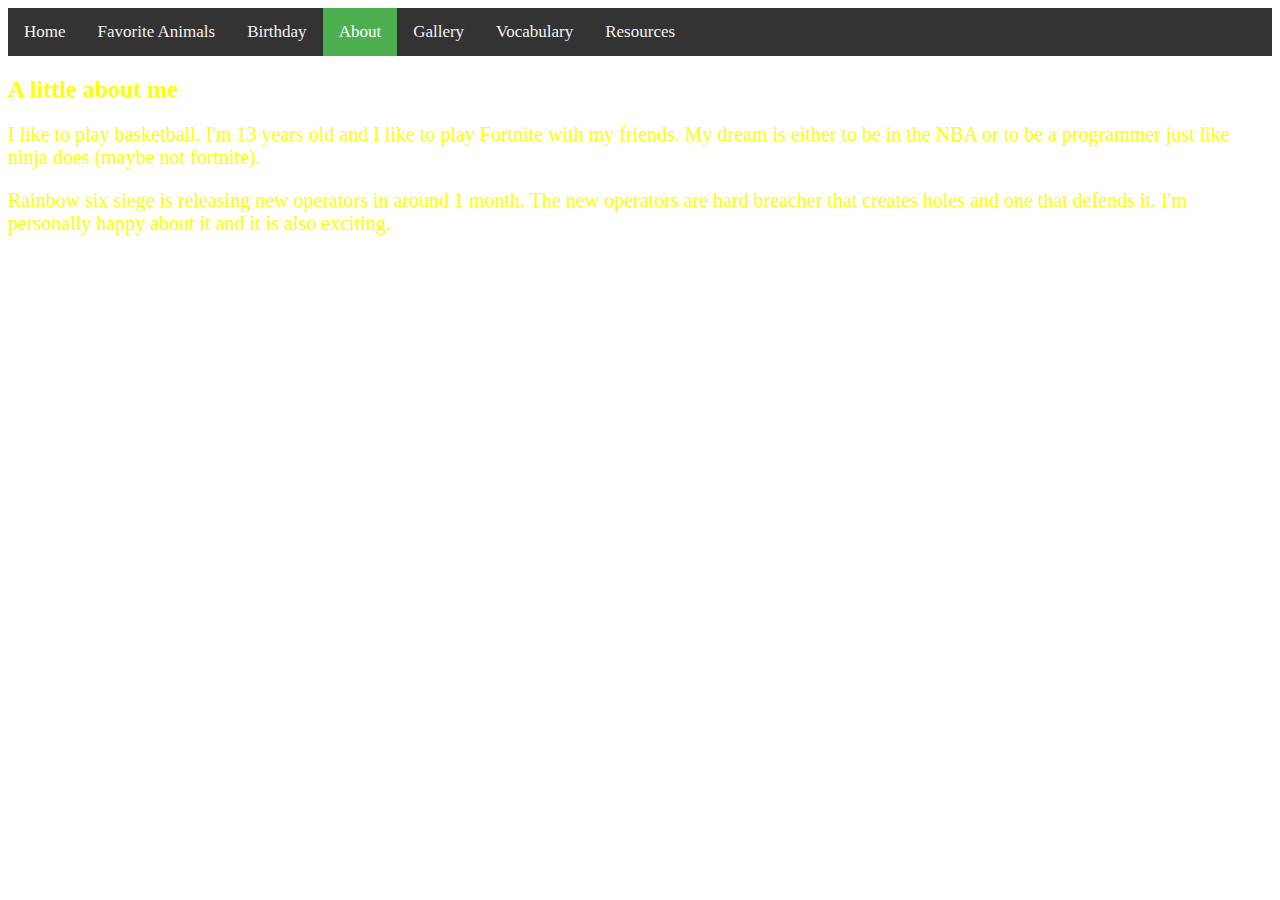
<file: about.html>
<!DOCTYPE html>
<html>
  <head>
	<title>About</title>
    <link rel="stylesheet" type="text/css" href="styles.css">
    <style>
	    h1 {
	  	  color: red; 
	    }
      body{
        color: yellow;
        background: url("http://images.pushsquare.com/news/2017/09/rainbow_six_sieges_ps4_patch_is_busting_entire_ps4_consoles/large.jpg");
        background-repeat: repeat-x;
      }
    </style>
  </head>
  <body>
    <!--Navbar -->
    <div class="topnav">
      <a href="index.html">Home</a>
      <a href="favoriteAnimal.html">Favorite Animals</a>
      <a href="brandon.html">Birthday</a>
      <a class="active" href="about.html">About</a>
      <a href="gallery.html">Gallery</a>
      <a href="vocabulary.html">Vocabulary</a>
      <a href="resources.html">Resources</a>
    </div>

    <h2>A little about me</h2>
    <p>I like to play basketball. I'm 13 years old and I like to play Fortnite with my friends. My dream is either to be in the NBA or to be a programmer just like ninja does (maybe not fortnite).</p> 
    <p>Rainbow six siege is releasing new operators in around 1 month. The new operators are hard breacher that creates holes and one that defends it. I'm personally happy about it and it is also exciting.</p>
  </body>
</html>
</file>
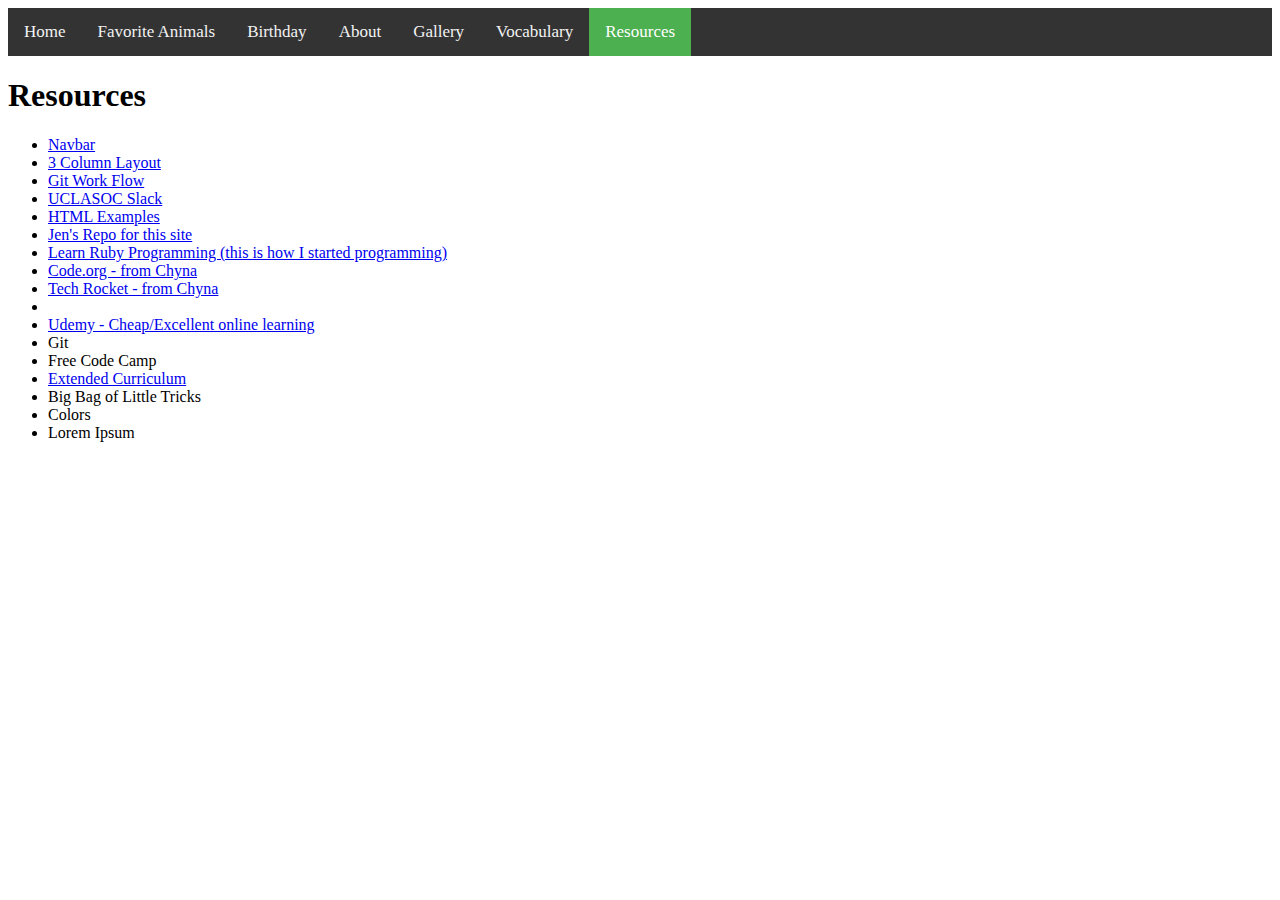
<file: resources.html>
<!DOCTYPE HTMl>	
<html>
  <head>
    <title>Resources </title>
    <link rel="stylesheet" type="text/css" href="styles.css">
    <style>
    </style>
  </head>

  <body>
    <!--Navbar -->
    <div class="topnav">
      <a href="index.html">Home</a>
      <a href="favoriteAnimal.html">Favorite Animals</a>
      <a href="brandon.html">Birthday</a>
      <a href="about.html">About</a>
      <a href="gallery.html">Gallery</a>
      <a href="vocabulary.html">Vocabulary</a>
      <a class="active" href="resources.html">Resources</a>
    </div>

    <h1>Resources</h1>
    <ul>
      <li><a href="https://www.w3schools.com/css/css_navbar.asp">Navbar</a></h3></li>
      <li><a href="https://www.w3schools.com/howto/howto_css_three_columns.asp">3 Column Layout</a></li>
      <li><a href="https://git-with-jendiamond.herokuapp.com/static/gitworkflow">Git Work Flow</a></li>
      <li><a href="https://uclasoc.slack.com">UCLASOC Slack</a></li>
      <li><a href="http://www.htmldog.com/examples/">HTML Examples</a></li>
      <li><a href="https://github.com/ucla-soc-2018/jendiamond_ucla-soc">Jen's Repo for this site</a></li>
      <li><a href="https://pine.fm/LearnToProgram">Learn Ruby Programming (this is how I started programming)</a></li>
      <li><a href="https://code.org/">Code.org - from Chyna</a></li>
      <li><a href="https://techrocket.com/coding">Tech Rocket - from Chyna</a></li>
      <li><a href="https://www.playcodemonkey.com/hour-of-code/python-chatbot/course#1"></li>
      <li><a href="https://www.udemy.com/">Udemy - Cheap/Excellent online learning</a></li>
      <li><a href="https://youtu.be/CkUdhyuRHws"></a>Git</li>
      <li><a href="https://medium.freecodecamp.org"></a>Free Code Camp</li>
      <li><a href="https://gist.github.com/jendiamond/e677afe3c63a1fd9f265573e812c7adc">Extended Curriculum</a></li>
      <li><a href="https://gist.github.com/jendiamond/1d8194e4d89a2eff4411ba9bb34b2020"></a>Big Bag of Little Tricks</li>
      <li><a href="http://www.december.com/html/spec/color.html"></a>Colors</li>
      <li><a href="http://rubywithjendiamond.blogspot.com/2014/06/lorem-ipsum.html"></a>Lorem Ipsum</li>
    </ul>
  </body>
</html>
</file>
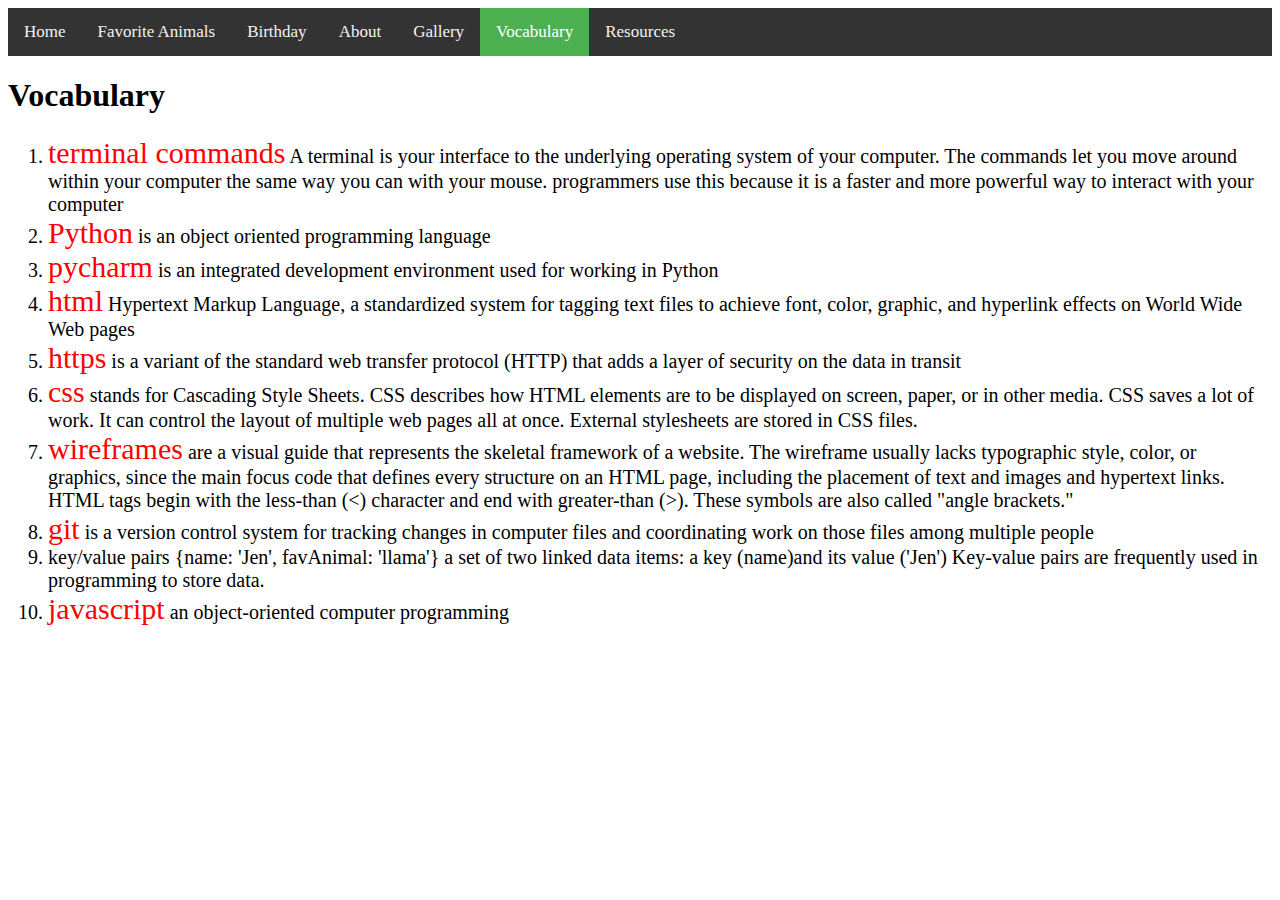
<file: vocabulary.html>
<!DOCTYPE html>
  <html>
  <head>
    <title>vocabulary</title>
    <link rel="stylesheet" type="text/css" href="styles.css">
    <style>
      body {
        background-image: url("http://backgroundcheckall.com/wp-content/uploads/2017/12/cute-cloud-background-10.jpg")
      }
    </style>
  </head>
  <body>
    <!--Navbar -->
    <div class="topnav">
      <a href="index.html">Home</a>
      <a href="favoriteAnimal.html">Favorite Animals</a>
      <a href="brandon.html">Birthday</a>
      <a href="about.html">About</a>
      <a href="gallery.html">Gallery</a>
      <a class="active" href="vocabulary.html">Vocabulary</a>
      <a href="resources.html">Resources</a>
    </div>

    <h1>Vocabulary</h1>
    <ol>
      <li><span class='vocab'>terminal commands</span> A terminal is your interface to the underlying operating system of your computer. The commands let you move around within your computer the same way you can with your mouse. programmers use this because it is a faster and more powerful way to interact with your computer</li>
      <li><span class='vocab'>Python</span> is an object oriented programming language</li>
      <li><span class='vocab'>pycharm</span> is an integrated development environment used for working in Python</li>
      <li><span class='vocab'>html</span> Hypertext Markup Language, a standardized system for tagging text files to achieve font, color, graphic, and hyperlink effects on World Wide Web pages</li>
      <li><span class='vocab'>https</span> is a variant of the standard web transfer protocol (HTTP) that adds a layer of security on the data in transit</li>
      <li><span class='vocab'>css</span> stands for Cascading Style Sheets. CSS describes how HTML elements are to be displayed on screen, paper, or in other media. CSS saves a lot of work. It can control the layout of multiple web pages all at once. External stylesheets are stored in CSS files.</li>
      <li><span class='vocab'>wireframes</span> are a visual guide that represents the skeletal framework of a website. The wireframe usually lacks typographic style, color, or graphics, since the main focus code that defines every structure on an HTML page, including the placement of text and images and hypertext links. HTML tags begin with the less-than (<) character and end with greater-than (>). These symbols are also called "angle brackets."</li>
      <li><span class='vocab'>git</span> is a version control system for tracking changes in computer files and coordinating work on those files among multiple people</li>
      <li><span class: 'vocab'>key/value pairs</span> {name: 'Jen', favAnimal: 'llama'} a set of two linked data items: a key (name)and its value ('Jen') Key-value pairs are frequently used in programming to store data.</li>
      <li><span class='vocab'>javascript</span> an object-oriented computer programming 
    </ol>
  </body>
</html>
</file>
<file: styles.css>
body.vocabulary {
  background-image: url("[data-uri]");
}
h1.brandon {
  background-color: #3D5B43;
  color: white;
  padding: 10px;
  font-family: "Permanent Marker";
}
ol {
  font-size: 1.25em;
}
p {
  font-size: 1.25em;
}
span.vocab {
  font-size: 1.5em;
  color: red;
}
.viewText {
  background-color: rgba(61, 91, 67, .7) ;
  padding: 10px;
  margin-top: 0px;
}
.topnav {
  overflow: hidden;
  background-color: #333;
}

.topnav a {
  float: left;
  color: #f2f2f2;
  text-align: center;
  padding: 14px 16px;
  text-decoration: none;
  font-size: 17px;
}

.topnav a:hover {
  background-color: #ddd;
  color: black;
}

.topnav a.active {
  background-color: #4CAF50;
  color: white;
}
</file>
